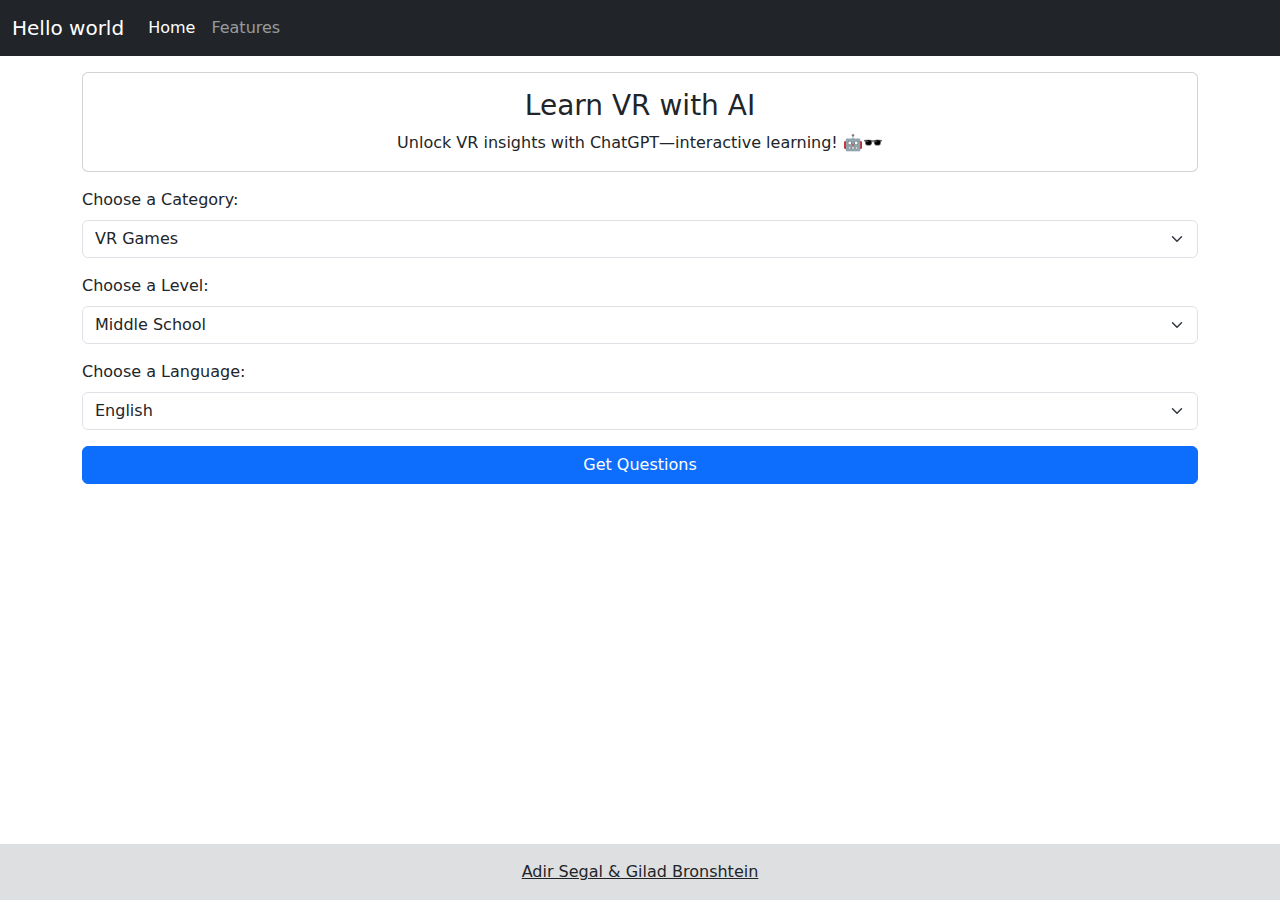
<file: index.html>
﻿<!DOCTYPE html>
<html lang="en">
<head>
    <meta charset="utf-8" />
    <title>OpenAI ChatGPT for VR</title>
    <link rel="icon" type="image/x-icon" href="wwwroot/images/favicon.ico">

    <!-- Include Bootstrap CSS -->
    <link rel="stylesheet" href="https://cdn.jsdelivr.net/npm/bootstrap@5.3.2/dist/css/bootstrap.min.css">
    <link href="wwwroot/css/styles.css" rel="stylesheet" />
    <script src="wwwroot/js/javascript_oepnai.js"></script>
</head>
<body>
    <!-- Navbar -->
    <nav class="navbar navbar-expand-lg navbar-dark bg-dark">
        <div class="container-fluid">
            <a class="navbar-brand" href="#">Hello world</a>
            <button class="navbar-toggler" type="button" data-bs-toggle="collapse" data-bs-target="#navbarNav" aria-controls="navbarNav" aria-expanded="false" aria-label="Toggle navigation">
                <span class="navbar-toggler-icon"></span>
            </button>
            <div class="collapse navbar-collapse" id="navbarNav">
                <ul class="navbar-nav">
                    <li class="nav-item">
                        <a class="nav-link active" aria-current="page" href="#">Home</a>
                    </li>
                    <li class="nav-item">
                        <a class="nav-link" href="#">Features</a>
                    </li>
                </ul>
            </div>
        </div>
    </nav>

    <!-- Container -->
    <div class="container">
        <div class="row">
            <div class="mb-3">
                <div class="card mt-3">
                    <div class="card-body">
                        <h3 class="text-center">Learn VR with AI</h3>
                        <p class="card-text d-flex justify-content-center">Unlock VR insights with ChatGPT—interactive learning! 🤖🕶</p>
                    </div>
                </div>
            </div>
        </div>

        <!-- Categories -->
        <div class="mb-3">
            <label for="categories" class="form-label">Choose a Category:</label>
            <select class="form-select" id="categories">
                <option value="VR Games">VR Games</option>
                <option value="VR Headsets">VR Headsets</option>
                <option value="VR Development Platforms">VR Development Platforms</option>
            </select>
        </div>

        <!-- Level of school -->
        <div class="mb-3">
            <label for="schoolLevel" class="form-label">Choose a Level:</label>
            <select class="form-select" id="schoolLevel">
                <option value="Middle school">Middle School</option>
                <option value="High school">High School</option>
                <option value="University">University</option>
            </select>
        </div>

        <!-- List of languages -->
        <div class="mb-3">
            <label for="language" class="form-label">Choose a Language:</label>
            <select class="form-select" id="language">
                <option value="english">English</option>
                <option value="hebrew">Hebrew</option>
                <option value="russian">Russian</option>
            </select>
        </div>

        <!--Get Questions BUTTON -->
        <button class="btn btn-primary w-100" onclick="getQuestion()">Get Questions</button>

        <!--ALERT DIV for JS-->
        <div id="alertDiv"></div>


        <!--CarouselwithCardQUESTIONS-->
        <div id="questionsListGroup" class="list-group mt-3">
            <!--Carousel-->
            <div class="carouselWrapper">
                <div id="carouselExample" class="carousel slide carousel-dark" data-bs-ride="carousel ">
                    <div class="carousel-inner ">
                        <!-- Carousel items will be injected here by JavaScript -->
                    </div>

                    <div id="carouselbuttons">
                        <!--PREV / NEXT Buttons-->
                    </div>
                </div>
            </div>
        </div>
    </div>
    <!--</div>-->


    <svg xmlns="http://www.w3.org/2000/svg" style="display: none;">
        <symbol id="check-circle-fill" viewBox="0 0 16 16">
            <path d="M16 8A8 8 0 1 1 0 8a8 8 0 0 1 16 0zm-3.97-3.03a.75.75 0 0 0-1.08.022L7.477 9.417 5.384 7.323a.75.75 0 0 0-1.06 1.06L6.97 11.03a.75.75 0 0 0 1.079-.02l3.992-4.99a.75.75 0 0 0-.01-1.05z" />
        </symbol>
        <symbol id="info-fill" viewBox="0 0 16 16">
            <path d="M8 16A8 8 0 1 0 8 0a8 8 0 0 0 0 16zm.93-9.412-1 4.705c-.07.34.029.533.304.533.194 0 .487-.07.686-.246l-.088.416c-.287.346-.92.598-1.465.598-.703 0-1.002-.422-.808-1.319l.738-3.468c.064-.293.006-.399-.287-.47l-.451-.081.082-.381 2.29-.287zM8 5.5a1 1 0 1 1 0-2 1 1 0 0 1 0 2z" />
        </symbol>
        <symbol id="exclamation-triangle-fill" viewBox="0 0 16 16">
            <path d="M8.982 1.566a1.13 1.13 0 0 0-1.96 0L.165 13.233c-.457.778.091 1.767.98 1.767h13.713c.889 0 1.438-.99.98-1.767L8.982 1.566zM8 5c.535 0 .954.462.9.995l-.35 3.507a.552.552 0 0 1-1.1 0L7.1 5.995A.905.905 0 0 1 8 5zm.002 6a1 1 0 1 1 0 2 1 1 0 0 1 0-2z" />
        </symbol>
    </svg>




    <!-- Footer -->
    <footer class="bg-light text-center text-lg-start">
        <div class="text-center p-3" style="background-color: rgba(0, 0, 0, 0.1);">
            <a class="text-dark" href="https://www.linkedin.com/in/alexander-levin-3a3b3b1b3/">Adir Segal & Gilad Bronshtein</a>
        </div>
    </footer>


    <script src="https://cdn.jsdelivr.net/npm/bootstrap@5.3.2/dist/js/bootstrap.bundle.min.js"></script>
</body>
</html>
</file>
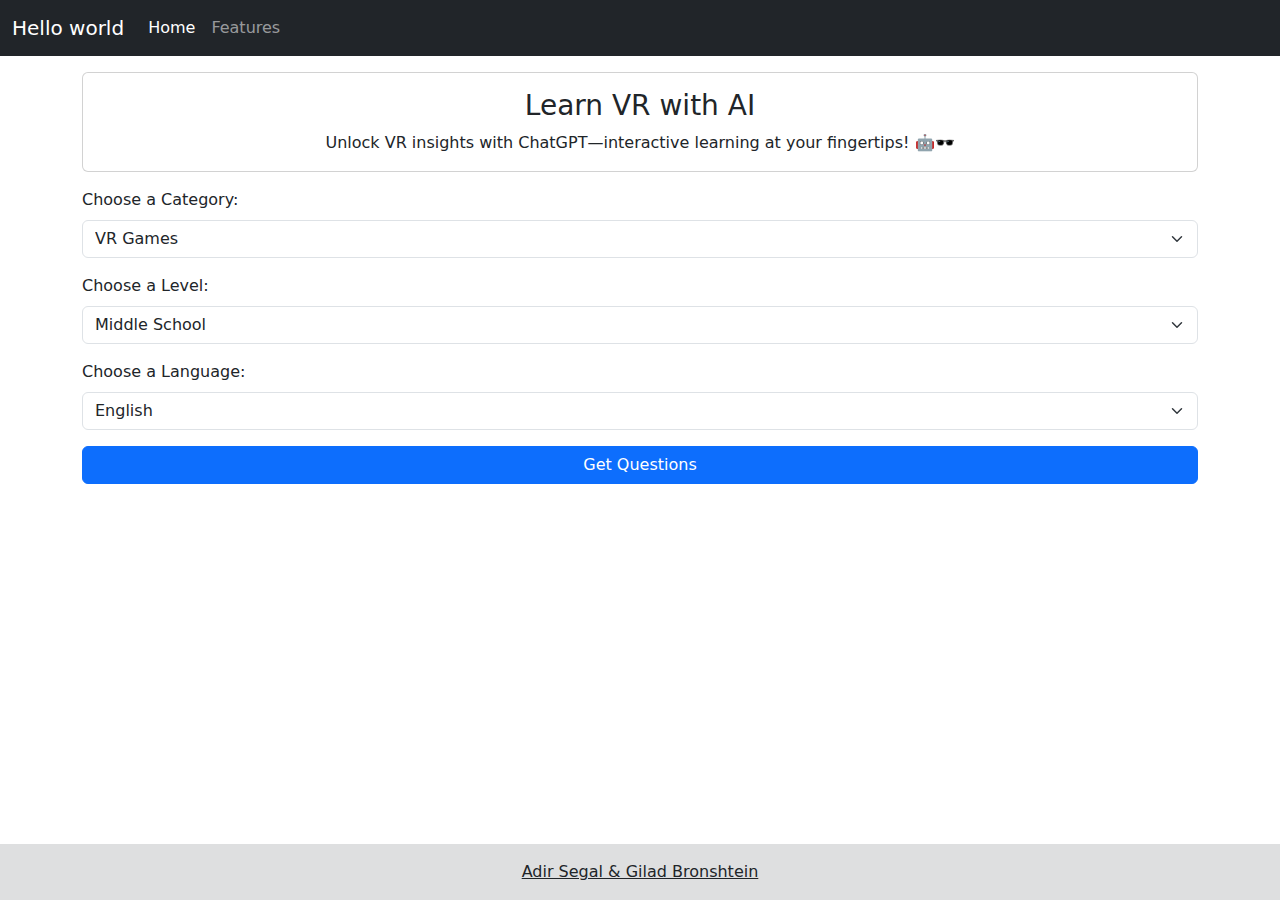
<file: wwwroot/index.html>
﻿<!DOCTYPE html>
<html lang="en">
<head>
    <meta charset="utf-8" />
    <title>OpenAI ChatGPT for VR</title>
    <link rel="icon" type="image/x-icon" href="/images/favicon.ico">

    <!-- Include Bootstrap CSS -->
    <link rel="stylesheet" href="https://cdn.jsdelivr.net/npm/bootstrap@5.3.2/dist/css/bootstrap.min.css">
    <link href="css/styles.css" rel="stylesheet" />
    <script src="js/javascript_oepnai.js"></script>
</head>
<body>
    <!-- Navbar -->
    <nav class="navbar navbar-expand-lg navbar-dark bg-dark">
        <div class="container-fluid">
            <a class="navbar-brand" href="#">Hello world</a>
            <button class="navbar-toggler" type="button" data-bs-toggle="collapse" data-bs-target="#navbarNav" aria-controls="navbarNav" aria-expanded="false" aria-label="Toggle navigation">
                <span class="navbar-toggler-icon"></span>
            </button>
            <div class="collapse navbar-collapse" id="navbarNav">
                <ul class="navbar-nav">
                    <li class="nav-item">
                        <a class="nav-link active" aria-current="page" href="#">Home</a>
                    </li>
                    <li class="nav-item">
                        <a class="nav-link" href="#">Features</a>
                    </li>
                </ul>
            </div>
        </div>
    </nav>

    <!-- Container -->
    <div class="container">
        <div class="row">
            <div class="mb-3">
                <div class="card mt-3">
                    <div class="card-body">
                        <h3 class="text-center">Learn VR with AI</h3>
                        <p class="card-text d-flex justify-content-center">Unlock VR insights with ChatGPT—interactive learning at your fingertips! 🤖🕶</p>
                    </div>
                </div>
            </div>
        </div>

        <!-- Categories -->
        <div class="mb-3">
            <label for="categories" class="form-label">Choose a Category:</label>
            <select class="form-select" id="categories">
                <option value="VR Games">VR Games</option>
                <option value="VR Headsets">VR Headsets</option>
                <option value="VR Development Platforms">VR Development Platforms</option>
            </select>
        </div>

        <!-- Level of school -->
        <div class="mb-3">
            <label for="schoolLevel" class="form-label">Choose a Level:</label>
            <select class="form-select" id="schoolLevel">
                <option value="Middle school">Middle School</option>
                <option value="High school">High School</option>
                <option value="University">University</option>
            </select>
        </div>

        <!-- List of languages -->
        <div class="mb-3">
            <label for="language" class="form-label">Choose a Language:</label>
            <select class="form-select" id="language">
                <option value="english">English</option>
                <option value="hebrew">Hebrew</option>
                <option value="russian">Russian</option>
            </select>
        </div>

        <!--Get Questions BUTTON -->
        <button class="btn btn-primary w-100" onclick="getQuestion()">Get Questions</button>

        <!--ALERT DIV for JS-->
        <div id="alertDiv"></div>


        <!--CarouselwithCardQUESTIONS-->
        <div id="questionsListGroup" class="list-group mt-3">
            <!--Carousel-->
            <div class="carouselWrapper">
                <div id="carouselExample" class="carousel slide carousel-dark" data-bs-ride="carousel ">
                    <div class="carousel-inner ">
                        <!-- Carousel items will be injected here by JavaScript -->
                    </div>

                    <div id="carouselbuttons">
                        <!--PREV / NEXT Buttons-->
                    </div>
                </div>
            </div>
        </div>
    </div>
    <!--</div>-->


    <svg xmlns="http://www.w3.org/2000/svg" style="display: none;">
        <symbol id="check-circle-fill" viewBox="0 0 16 16">
            <path d="M16 8A8 8 0 1 1 0 8a8 8 0 0 1 16 0zm-3.97-3.03a.75.75 0 0 0-1.08.022L7.477 9.417 5.384 7.323a.75.75 0 0 0-1.06 1.06L6.97 11.03a.75.75 0 0 0 1.079-.02l3.992-4.99a.75.75 0 0 0-.01-1.05z" />
        </symbol>
        <symbol id="info-fill" viewBox="0 0 16 16">
            <path d="M8 16A8 8 0 1 0 8 0a8 8 0 0 0 0 16zm.93-9.412-1 4.705c-.07.34.029.533.304.533.194 0 .487-.07.686-.246l-.088.416c-.287.346-.92.598-1.465.598-.703 0-1.002-.422-.808-1.319l.738-3.468c.064-.293.006-.399-.287-.47l-.451-.081.082-.381 2.29-.287zM8 5.5a1 1 0 1 1 0-2 1 1 0 0 1 0 2z" />
        </symbol>
        <symbol id="exclamation-triangle-fill" viewBox="0 0 16 16">
            <path d="M8.982 1.566a1.13 1.13 0 0 0-1.96 0L.165 13.233c-.457.778.091 1.767.98 1.767h13.713c.889 0 1.438-.99.98-1.767L8.982 1.566zM8 5c.535 0 .954.462.9.995l-.35 3.507a.552.552 0 0 1-1.1 0L7.1 5.995A.905.905 0 0 1 8 5zm.002 6a1 1 0 1 1 0 2 1 1 0 0 1 0-2z" />
        </symbol>
    </svg>




    <!-- Footer -->
    <footer class="bg-light text-center text-lg-start">
        <div class="text-center p-3" style="background-color: rgba(0, 0, 0, 0.1);">
            <a class="text-dark" href="https://www.linkedin.com/in/alexander-levin-3a3b3b1b3/">Adir Segal & Gilad Bronshtein</a>
        </div>
    </footer>


    <script src="https://cdn.jsdelivr.net/npm/bootstrap@5.3.2/dist/js/bootstrap.bundle.min.js"></script>
</body>
</html>
</file>
<file: wwwroot/css/styles.css>
﻿footer {
    position: absolute;
    bottom: 0;
    width: 100%;
}

.card-narrow {
    width: 70%; /* Adjust the width as needed */
    margin: auto; /* This centers the card */
}



.fade-out {
    animation: fadeOut 0.5s forwards;
}

@keyframes fadeOut {
    to {
        opacity: 0;
    }
}
</file>
